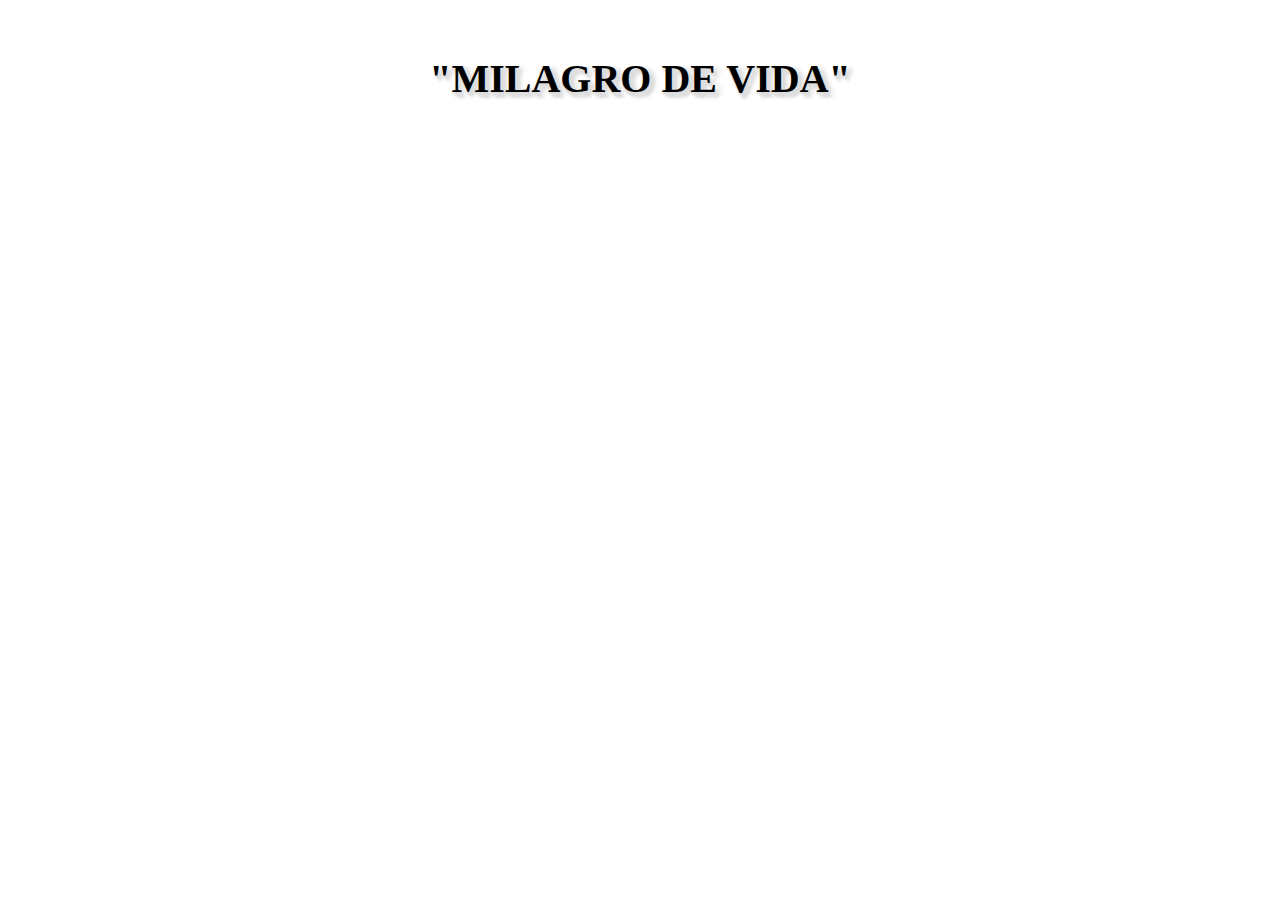
<file: Titulo.html>
<html>
    <head>
        <title>MILAGRO DE VIDA</title>
        <meta charset="UTF-8">
        <meta name="viewport" content="width=device-width">
        <link rel="stylesheet" href="css/menu_des.css">
    
    </head>
    <body>
        <div id="header">
        <header>
                     <h1><strong> <br>
                               "MILAGRO DE VIDA"</strong></h1>
                    
          </header>
        
        </div>
    </body>
</html>
</file>
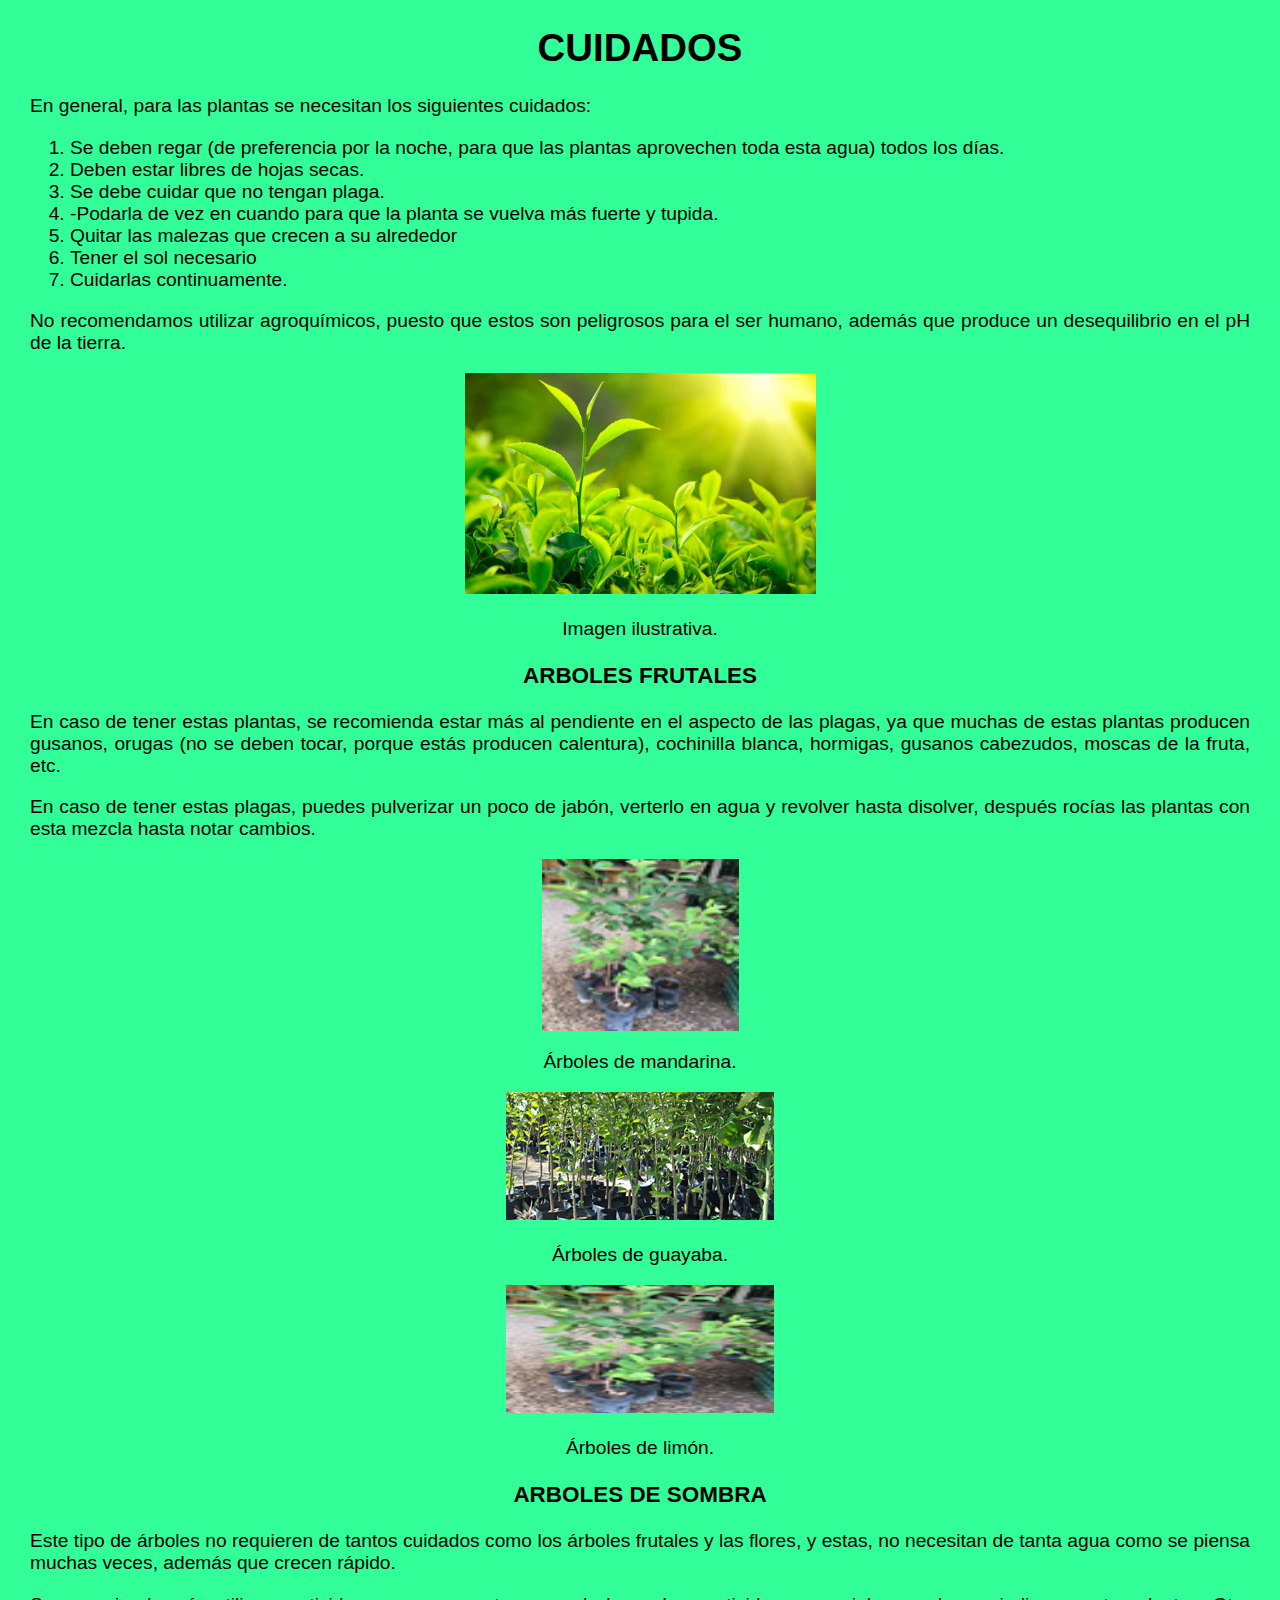
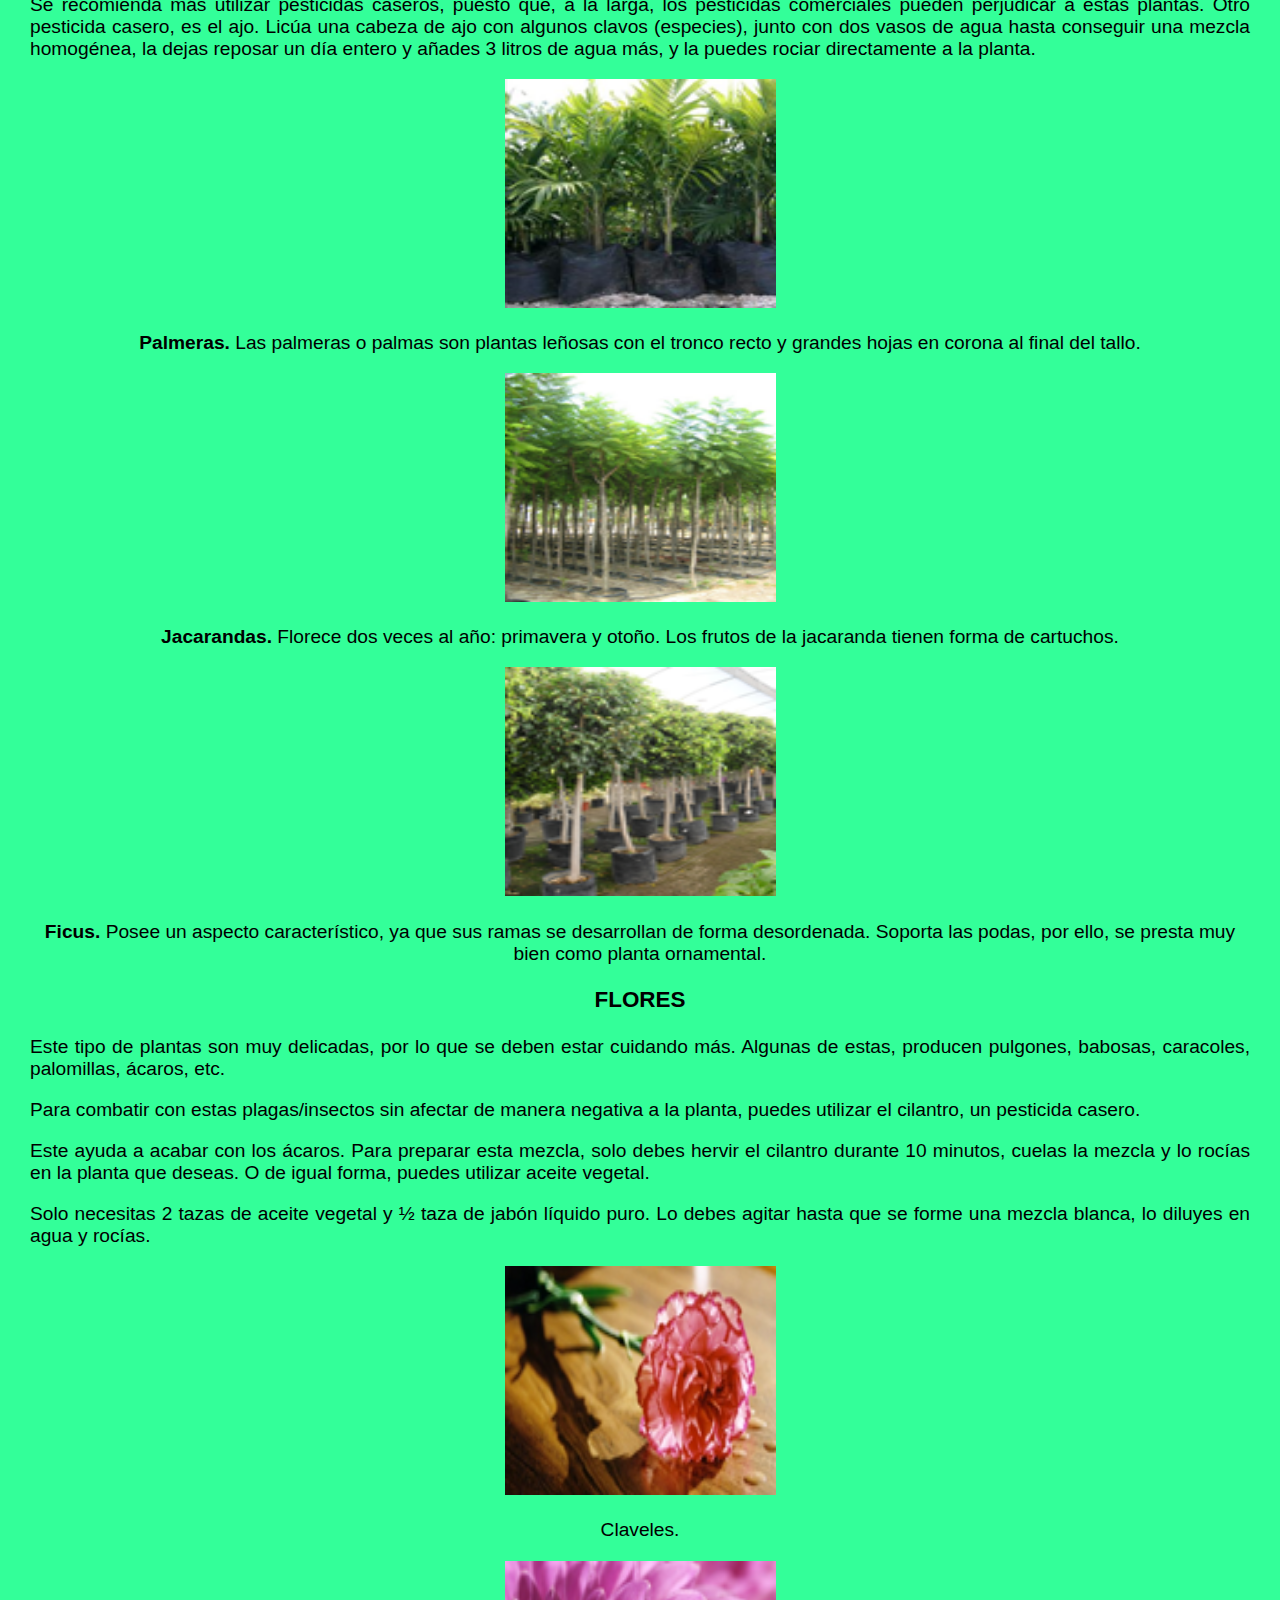
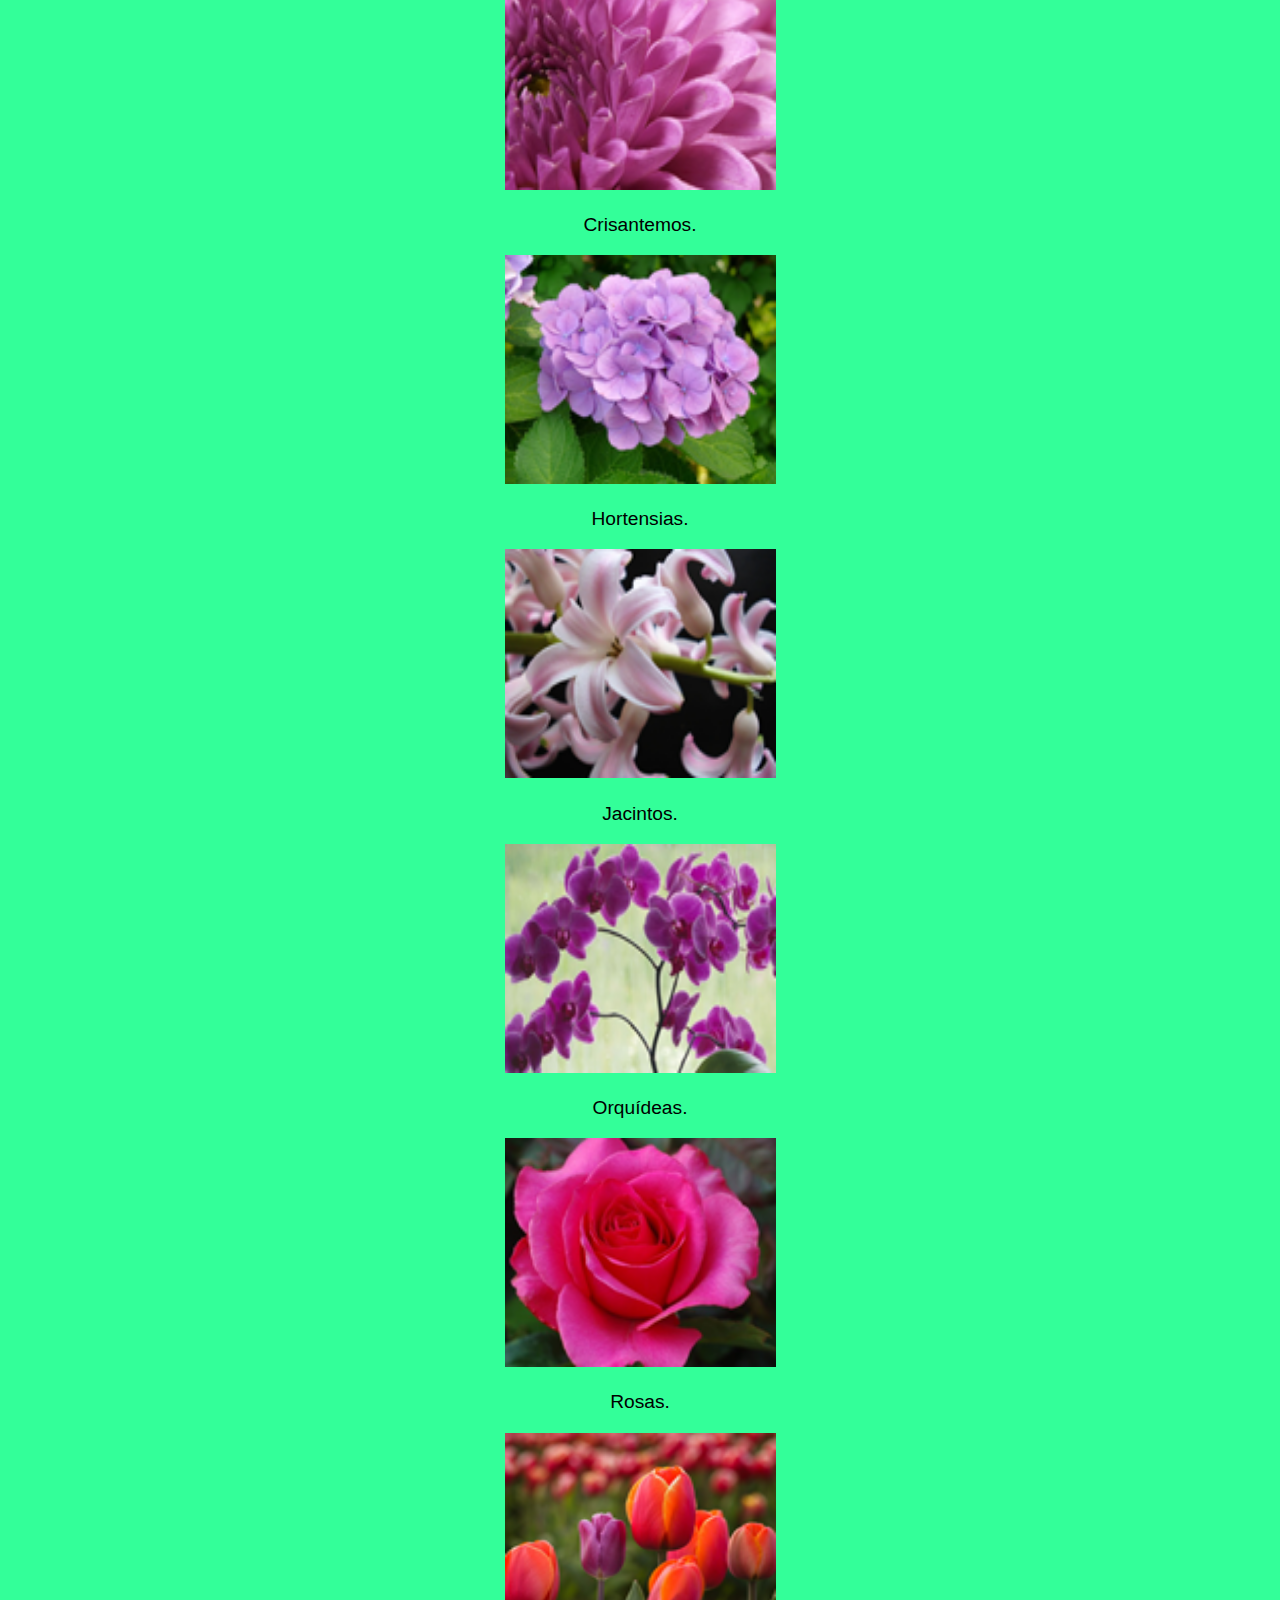
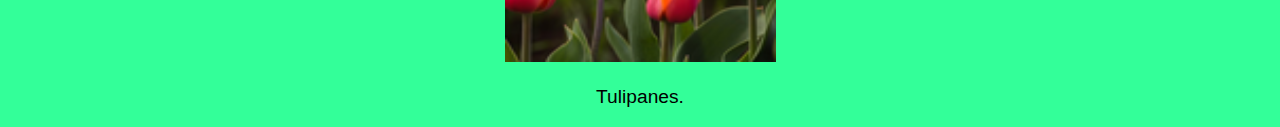
<file: pag/cuidados.html>
<!doctype html>
<html>
<head>
<meta charset="utf-8">
<title>Cuidados</title>
<style type="text/css">
body,td,th {
	font-family: "Gill Sans", "Gill Sans MT", "Myriad Pro", "DejaVu Sans Condensed", Helvetica, Arial, sans-serif;
	font-size: larger;
}
body {
	background-image: url();
	background-repeat: no-repeat;
	margin-left: 30px;
	margin-right: 30px;
	background-color: #3F9;
}
</style>
</head>

<body>
<div align="center">
  <h1>CUIDADOS</h1>
</div>
<p align="justify">En  general, para las plantas se necesitan los siguientes cuidados:</p>
<ol>
  <li>Se  deben regar (de preferencia por la noche, para que las plantas aprovechen toda  esta agua) todos los días.<br>
  </li>
  <li>Deben estar libres de hojas secas.</li>
  <li>Se debe cuidar  que no tengan plaga. <br>
  </li>
  <li>-Podarla  de vez en cuando para que la planta se vuelva más fuerte y tupida.<br>
  </li>
  <li>Quitar  las malezas que crecen a su alrededor<br>
  </li>
  <li>Tener  el sol necesario<br>
  </li>
  <li>Cuidarlas  continuamente.</li>
</ol>
<p align="justify">No  recomendamos utilizar agroquímicos, puesto que estos son peligrosos para el ser  humano, además que produce un desequilibrio en el pH de la tierra.</p>
<p align="center"><img src="../ima/plantas.jpg" width="351" height="221"  alt=""/></p>
<p align="center">Imagen ilustrativa.</p>
<h3 align="center">ARBOLES FRUTALES</h3>
<p align="justify">En  caso de tener estas plantas, se recomienda estar más al pendiente en el aspecto  de las plagas, ya que muchas de estas plantas producen gusanos, orugas (no se  deben tocar, porque estás producen calentura), cochinilla blanca, hormigas,  gusanos cabezudos, moscas de la fruta, etc.</p>
<p align="justify">En  caso de tener estas plagas, puedes pulverizar un poco de jabón, verterlo en  agua y revolver hasta disolver, después rocías las plantas con esta mezcla  hasta notar cambios. </p>
<p align="center"><img src="../ima/mandarina.png"  alt="" width="197" height="172" align="middle"/></p>
<p align="center">Árboles de mandarina.</p>
<p align="center"><img src="../ima/guallaba.png" width="268" height="128"  alt=""/></p>
<p align="center">Árboles de guayaba.</p>
<p align="center"><img src="../ima/mandarina.png" width="268" height="128"  alt=""/></p>
<p align="center">Árboles de limón.</p>
<h3 align="center">ARBOLES DE SOMBRA</h3>
<p align="justify">Este tipo de árboles no requieren de tantos cuidados como los árboles frutales y las flores, y estas, no necesitan de tanta agua como se piensa muchas veces, además que crecen rápido.<br>
</p>
<p align="justify">Se  recomienda más utilizar pesticidas caseros, puesto que, a la larga, los  pesticidas comerciales pueden perjudicar a estas plantas. Otro pesticida  casero, es el ajo. Licúa una cabeza de ajo con algunos clavos (especies), junto  con dos vasos de agua hasta conseguir una mezcla homogénea, la dejas reposar un  día entero y añades 3 litros de agua más, y la puedes rociar directamente a la  planta.</p>
<p align="center"><img src="../ima/palmera.png" width="271" height="229"  alt=""/></p>
<p align="center"><strong>Palmeras.</strong> Las palmeras o palmas son plantas leñosas con el tronco recto y grandes hojas en corona al final del tallo.</p>
<p align="center"><img src="../ima/jacaranda.png" width="271" height="229"  alt=""/></p>
<p align="center"><strong>Jacarandas.</strong> Florece dos veces al año: primavera y otoño. Los frutos de la&nbsp;jacaranda&nbsp;tienen forma  de cartuchos.</p>
<p align="center"><img src="../ima/ficus.png" width="271" height="229"  alt=""/></p>
<p align="center"><strong>Ficus.</strong> Posee  un aspecto característico, ya que sus ramas se desarrollan de forma desordenada.  Soporta las podas, por ello, se presta muy bien como planta ornamental. </p>
<h3 align="center">FLORES</h3>
<p align="justify">Este  tipo de plantas son muy delicadas, por lo que se deben estar cuidando más.  Algunas de estas, producen pulgones, babosas, caracoles, palomillas, ácaros, etc.</p>
<p align="justify">Para combatir con estas plagas/insectos sin afectar de manera negativa a la planta, puedes utilizar el cilantro, un pesticida casero. </p>
<p align="justify">Este ayuda a acabar con los ácaros. Para  preparar esta mezcla, solo debes hervir el cilantro durante 10 minutos, cuelas  la mezcla y lo rocías en la planta que deseas. O de igual forma, puedes  utilizar aceite vegetal.<br>
</p>
<p align="justify">Solo  necesitas 2 tazas de aceite vegetal y ½ taza de jabón líquido puro. Lo debes  agitar hasta que se forme una mezcla blanca, lo diluyes en agua y rocías.</p>
<p align="center"><img src="../ima/claveles.png" width="271" height="229"  alt=""/></p>
<p align="center">Claveles.</p>
<p align="center"><img src="../ima/crisantemo.png" width="271" height="229"  alt=""/></p>
<p align="center">Crisantemos.</p>
<p align="center"><img src="../ima/orqui.png" width="271" height="229"  alt=""/></p>
<p align="center">Hortensias.</p>
<p align="center"><img src="../ima/jacinto.png" width="271" height="229"  alt=""/></p>
<p align="center">Jacintos.</p>
<p align="center"><img src="../ima/orquideas.png" width="271" height="229"  alt=""/></p>
<p align="center">Orquídeas.</p>
<p align="center"><img src="../ima/rosas.png" width="271" height="229"  alt=""/></p>
<p align="center">Rosas.</p>
<p align="center"><img src="../ima/tulipanes.png" width="271" height="229"  alt=""/></p>
<p align="center">Tulipanes.</p>
</body>
</html>
</file>
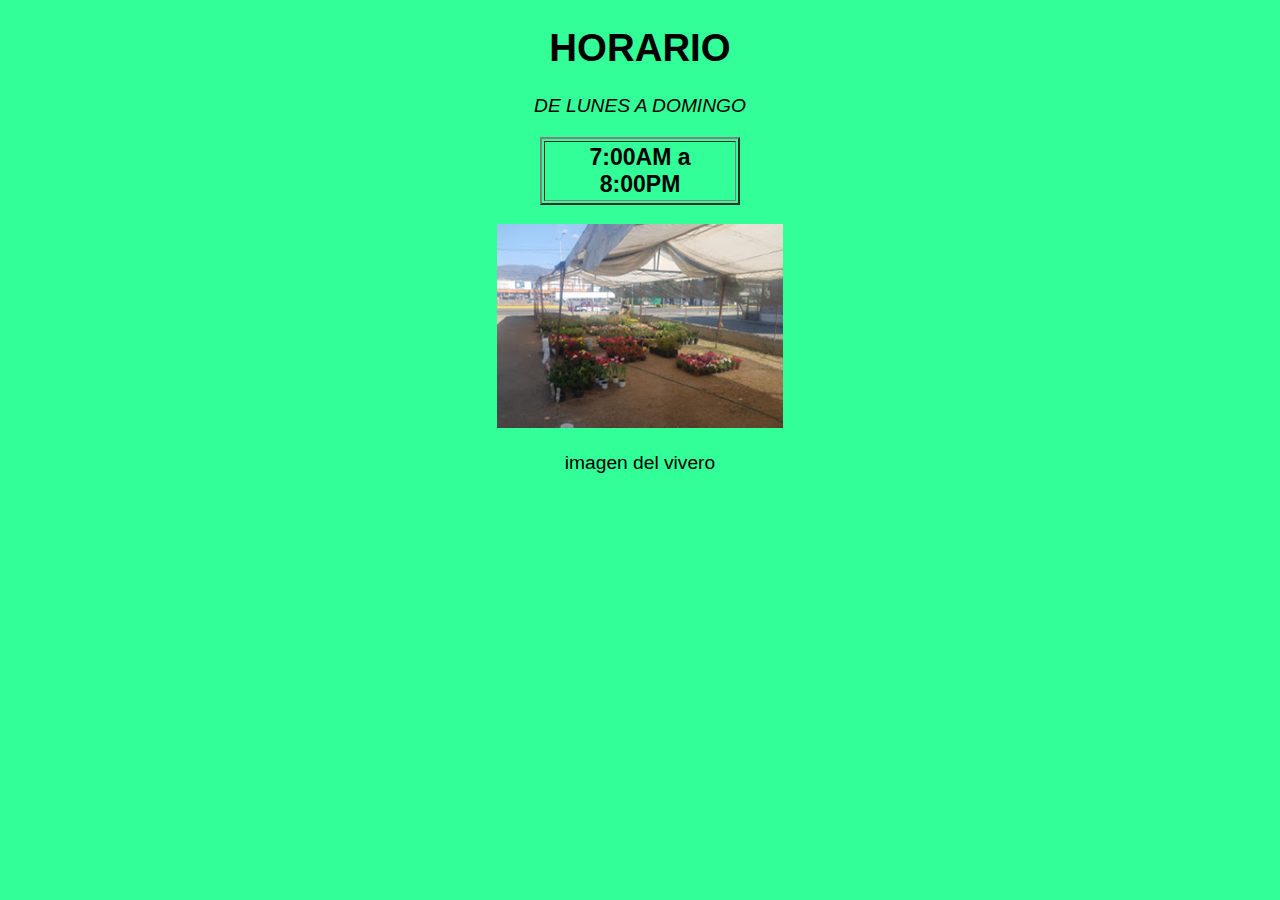
<file: pag/horario.html>
<!doctype html>
<html>
<head>
<meta charset="utf-8">
<title>Documento sin título</title>
<style type="text/css">
body {
	background-color: #3F9;
}
body,td,th {
	color: #000;
	font-family: "Gill Sans", "Gill Sans MT", "Myriad Pro", "DejaVu Sans Condensed", Helvetica, Arial, sans-serif;
	font-size: larger;
}
</style>
</head>

<body>
<div align="center">
  <h1>HORARIO</h1>
</div>
<p align="center"><em>DE LUNES A DOMINGO </em></p>
<div align="center">
  <table width="200" border="2" cellspacing="2" cellpadding="2">
    <tr>
      <th scope="row"><div align="center">7:00AM a 8:00PM</div></th>
    </tr>
  </table>
</div>
<p align="center"><img src="../ima/imagen.png" width="286" height="204"  alt=""/></p>
<div align="center">imagen del vivero </div>
</body>
</html>
</file>
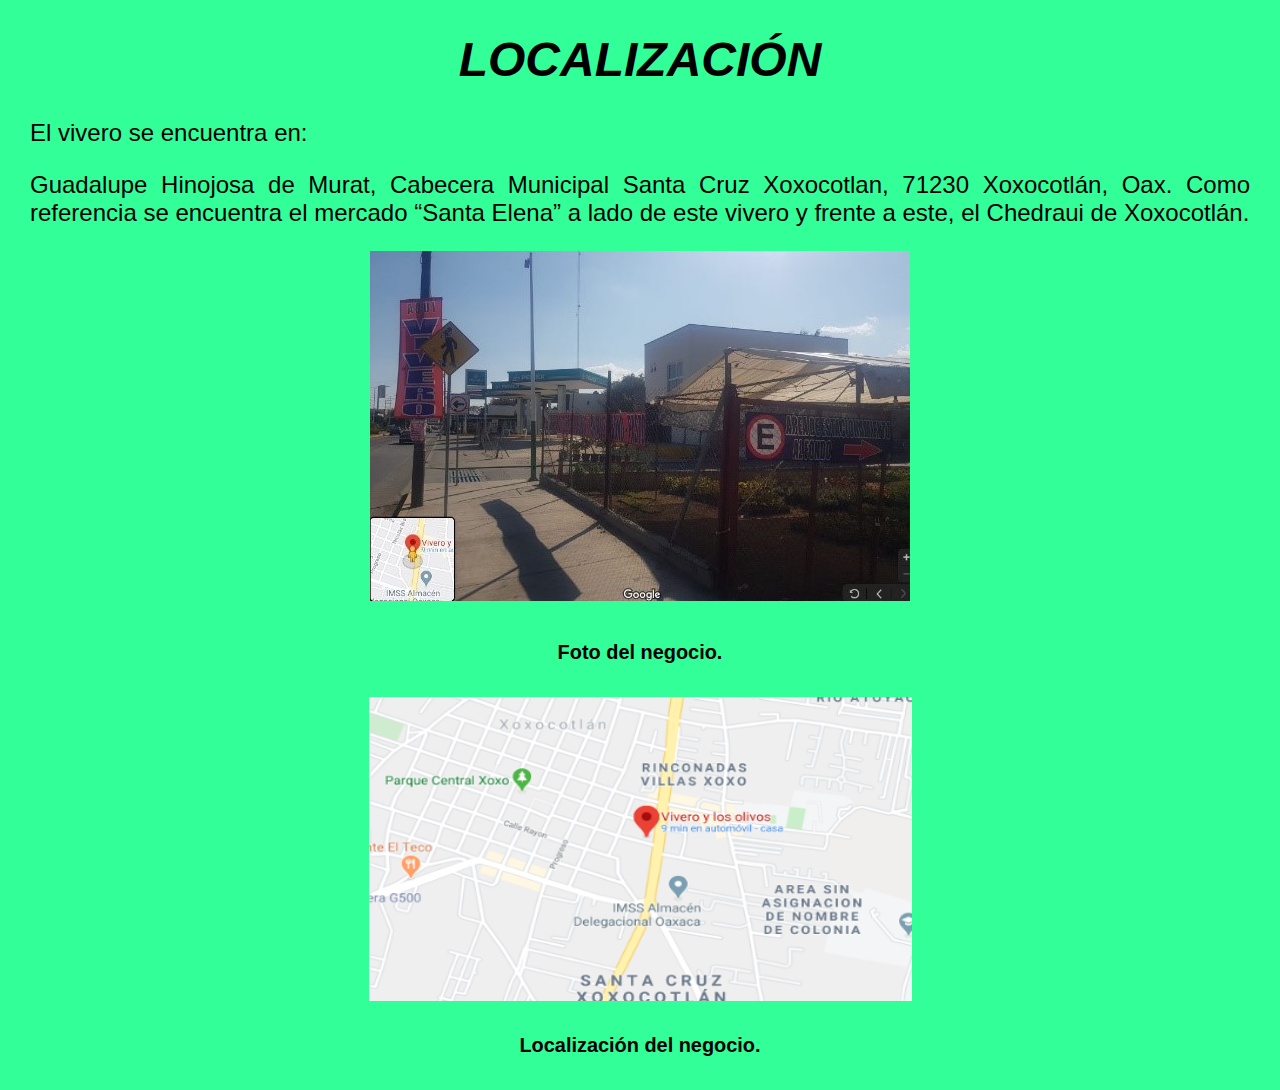
<file: pag/localizacion.html>
<!doctype html>
<html>
<head>
<meta charset="utf-8">
<title>Localización</title>
<style type="text/css">
body,td,th {
	color: #000;
	font-family: "Gill Sans", "Gill Sans MT", "Myriad Pro", "DejaVu Sans Condensed", Helvetica, Arial, sans-serif;
	font-size: x-large;
}
body {
	background-color: #3F9;
	background-image: url();
	background-repeat: no-repeat;
	margin-left: 30px;
	margin-right: 30px;
}
</style>
</head>

<body>
<div align="center">
  <h1><em>LOCALIZACIÓN</em></h1>
</div>
<p align="justify">El  vivero se encuentra en:</p>
<p align="justify">Guadalupe  Hinojosa de Murat, Cabecera Municipal Santa Cruz Xoxocotlan, 71230 Xoxocotlán,  Oax. Como referencia se encuentra el mercado &ldquo;Santa Elena&rdquo; a lado de este  vivero y frente a este, el Chedraui de Xoxocotlán.</p>
<p align="center"><img src="../ima/localizacion1.jpg" width="540" height="350"  alt=""/></p>
<h5 align="center">Foto del negocio.</h5>
<p align="center"><img src="../ima/local.png"  alt="" width="543" height="304" align="middle"/></p>
<h5 align="center">Localización del negocio.</h5>
</body>
</html>
</file>
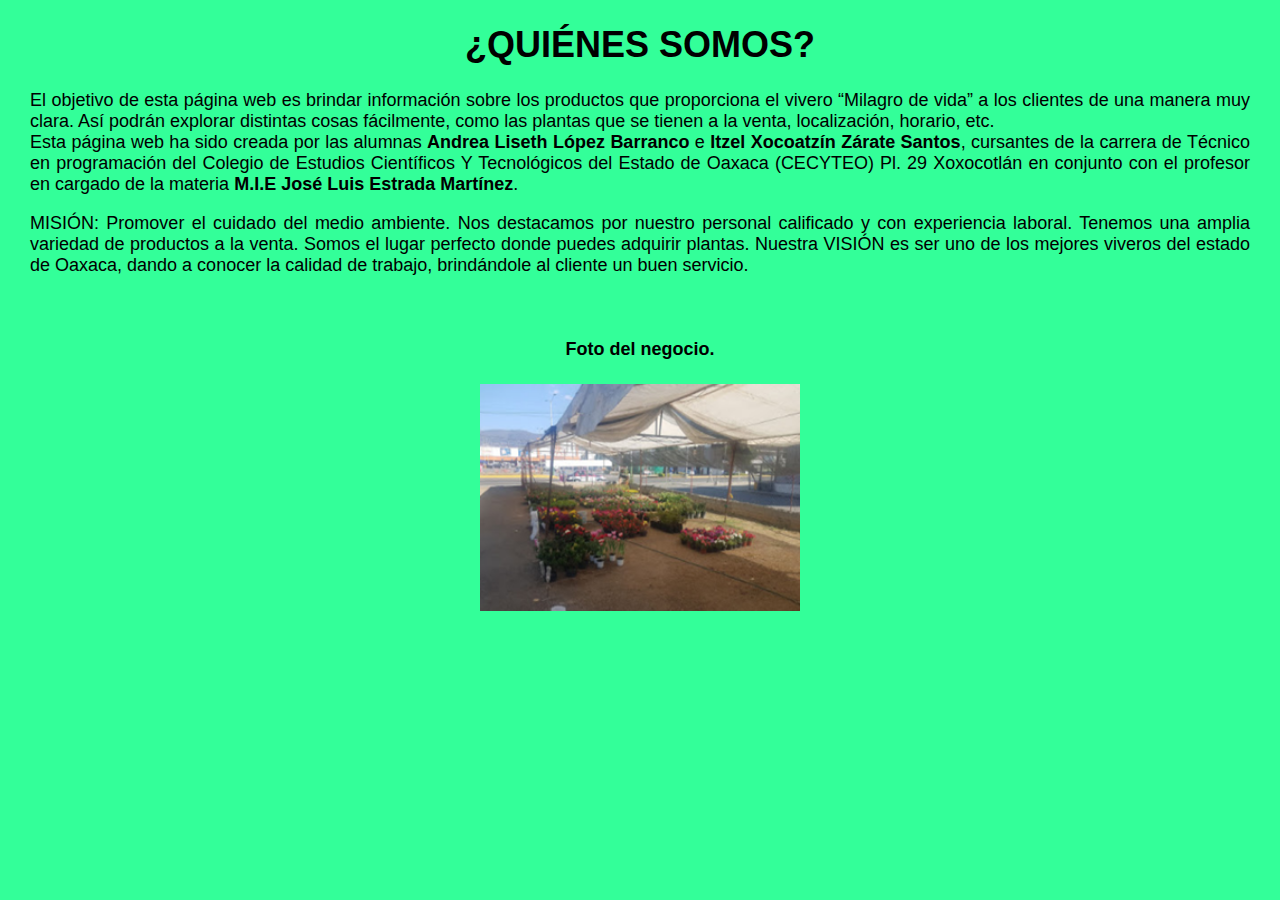
<file: pag/pagprinc.html>
<!doctype html>
<html>
<head>
<meta charset="utf-8">
<title>Página Principal</title>
<style type="text/css">
body {
	background-color: #3F9;
	margin-left: 30px;
	margin-right: 30px;
}
body,td,th {
	font-family: "Gill Sans", "Gill Sans MT", "Myriad Pro", "DejaVu Sans Condensed", Helvetica, Arial, sans-serif;
	font-size: large;
}
</style>
</head>

<body>
<h1 align="center">¿QUIÉNES SOMOS?</h1>
<p align="justify">El objetivo de esta página web es brindar información sobre los  productos que proporciona el vivero &ldquo;Milagro de vida&rdquo; a los clientes de una manera  muy clara. Así podrán explorar distintas cosas fácilmente, como las plantas que  se tienen a la venta, localización, horario, etc.  <br>
Esta página web ha sido creada por las alumnas <strong>Andrea Liseth López Barranco&nbsp;</strong>e <strong>Itzel Xocoatzín Zárate Santos</strong>, cursantes de la carrera de Técnico en  programación del Colegio de Estudios Científicos Y Tecnológicos del Estado de  Oaxaca (CECYTEO) Pl. 29 Xoxocotlán en conjunto con el profesor en cargado de la  materia&nbsp;<strong>M.I.E José  Luis Estrada Martínez</strong>.</p>
<p align="justify">MISIÓN: Promover el cuidado del medio ambiente. Nos destacamos por nuestro personal calificado y              con experiencia laboral. Tenemos una amplia variedad de productos a la venta. Somos el lugar perfecto               donde puedes adquirir plantas.  Nuestra VISIÓN es ser uno de los mejores viveros del estado de Oaxaca, dando a conocer la calidad de trabajo,   brindándole al cliente un buen servicio.</p>
<p align="justify">&nbsp;</p>
<h4 align="center">Foto del negocio.</h4>
<p align="center"><img src="../ima/imagen.png" width="320" height="227"  alt=""/></p>
</body>
</html>
</file>
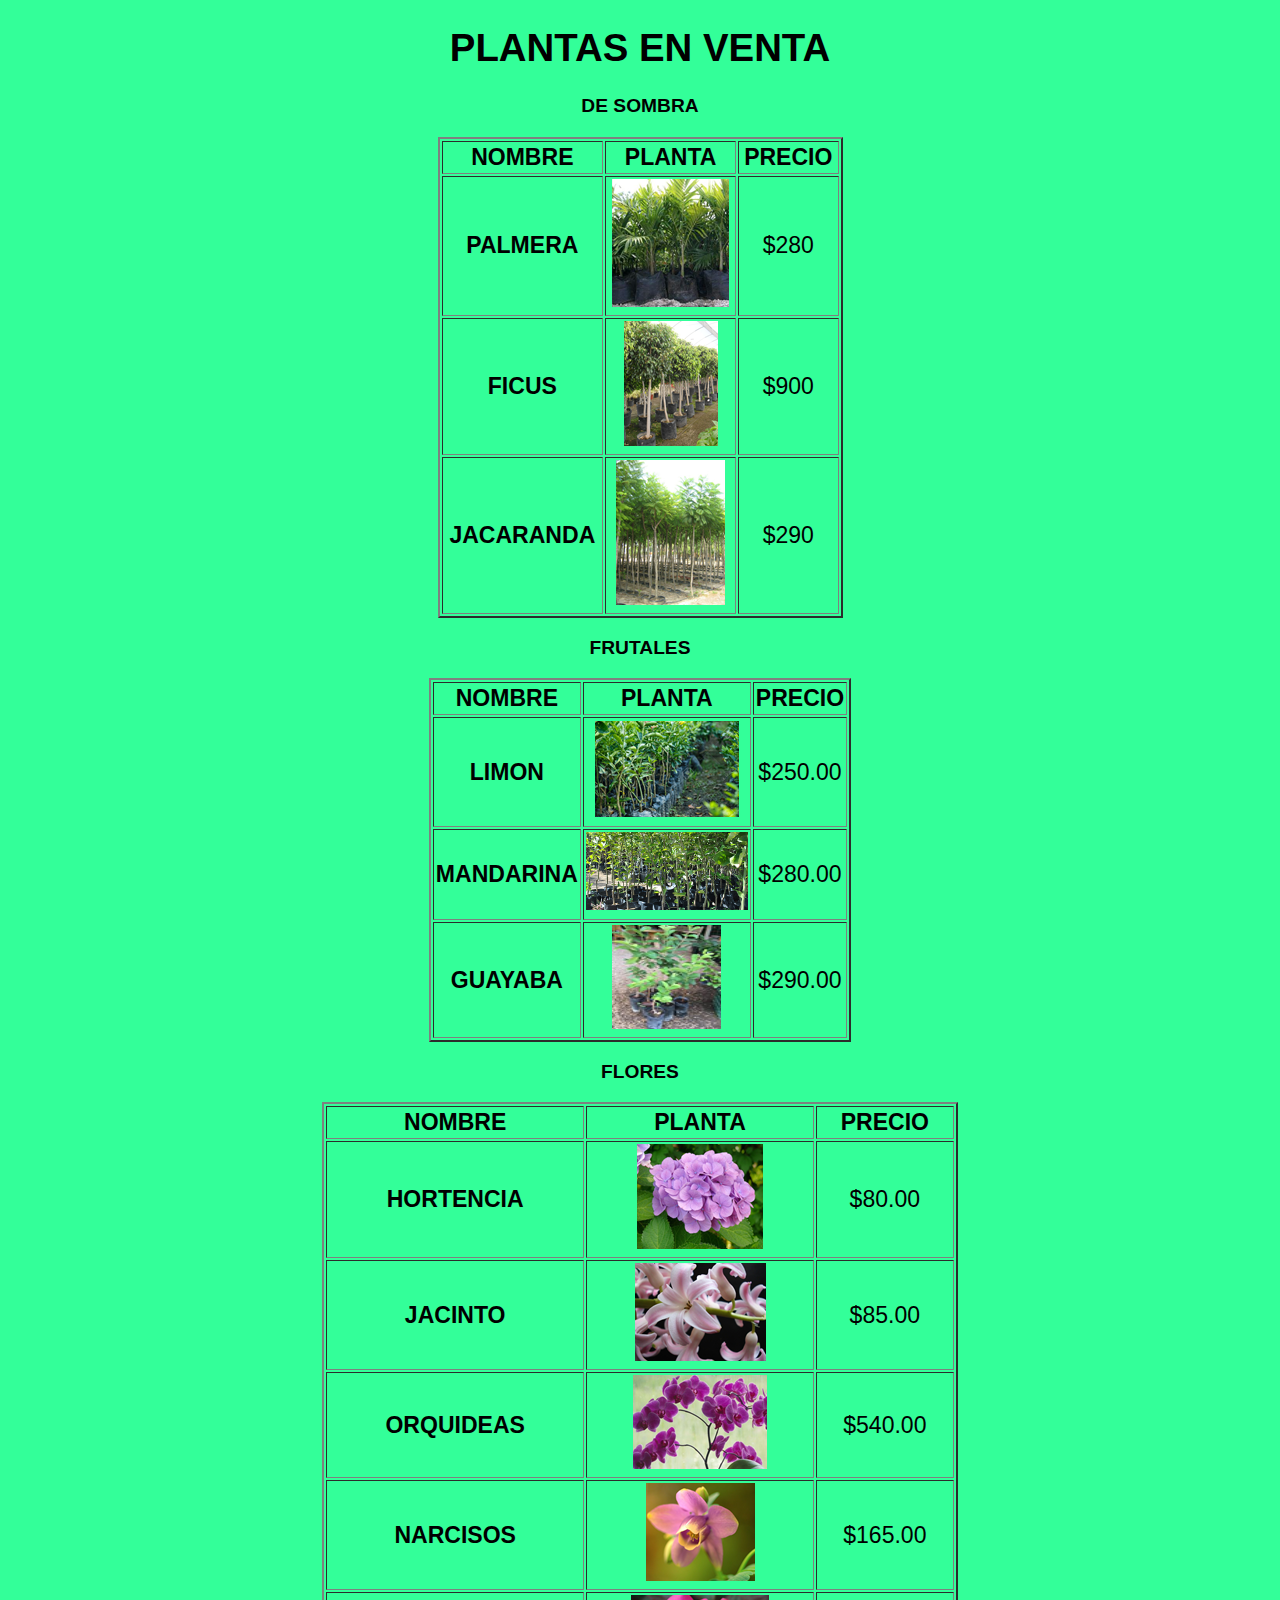
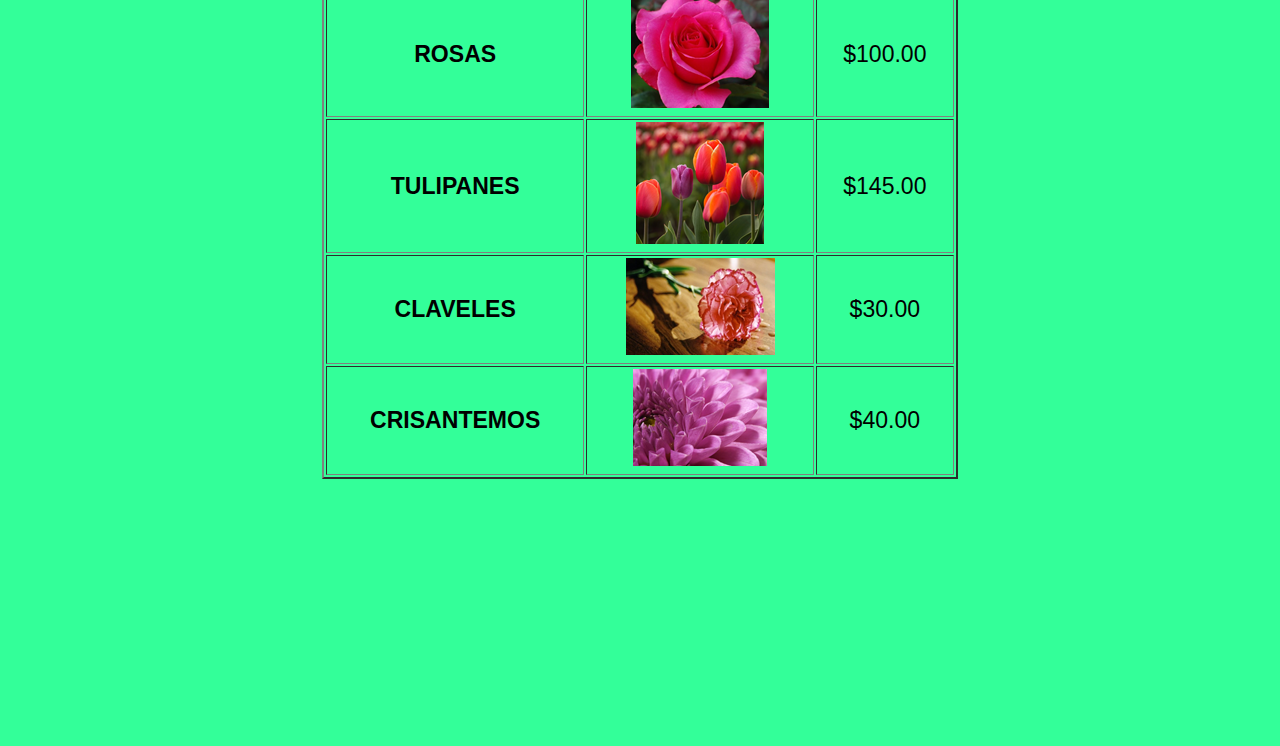
<file: pag/plantasenventa.html>
<!doctype html>
<html><head>
<meta charset="utf-8">
<title>Documento sin título</title>
<style type="text/css">
body {
	background-color: #33FF99;
}
body,td,th {
	color: #000;
	font-family: "Gill Sans", "Gill Sans MT", "Myriad Pro", "DejaVu Sans Condensed", Helvetica, Arial, sans-serif;
	font-size: larger;
}
</style>
</head>

<body>
<h1 align="center">PLANTAS EN VENTA</h1>
<p align="center"><strong>DE SOMBRA</strong></p>
<div align="center">
  <table width="405" height="196" border="2" cellpadding="2" cellspacing="2">
    <tr>
      <th scope="row"><div align="center">NOMBRE</div></th>
      <td><div align="center"><strong>PLANTA</strong></div></td>
      <td><div align="center"><strong>PRECIO</strong></div></td>
    </tr>
    <tr>
      <th scope="row"><div align="center">PALMERA</div></th>
      <td><div align="center"><img src="../ima/palmera.png" width="117" height="128"  alt=""/></div></td>
      <td><div align="center">$280</div></td>
    </tr>
    <tr>
      <th scope="row"><div align="center">FICUS</div></th>
      <td><div align="center"><img src="../ima/ficus.png" width="94" height="125"  alt=""/></div></td>
      <td><div align="center">$900</div></td>
    </tr>
    <tr>
      <th scope="row"><div align="center">JACARANDA</div></th>
      <td><div align="center"><img src="../ima/jacaranda.png" width="109" height="145"  alt=""/></div></td>
      <td><div align="center">$290</div></td>
    </tr>
  </table>
</div>
<p align="center"><strong>FRUTALES </strong></p>
<div align="center">
  <table width="405" height="364" border="2" cellpadding="2" cellspacing="2">
    <tr>
      <th width="57" scope="row">NOMBRE</th>
      <td width="59"><div align="center"><strong>PLANTA</strong></div></td>
      <td width="59"><div align="center"><strong>PRECIO </strong></div></td>
    </tr>
    <tr>
      <th scope="row">LIMON </th>
      <td><div align="center"><img src="../ima/limon.png" width="144" height="96"  alt=""/></div></td>
      <td><div align="center">$250.00</div></td>
    </tr>
    <tr>
      <th scope="row">MANDARINA</th>
      <td><div align="center"><img src="../ima/guallaba.png" width="162" height="78"  alt=""/></div></td>
      <td><div align="center">$280.00</div></td>
    </tr>
    <tr>
      <th height="28" scope="row">GUAYABA </th>
      <td><div align="center"><img src="../ima/mandarina.png" width="109" height="104"  alt=""/></div></td>
      <td><div align="center">$290.00</div></td>
    </tr>
  </table>
</div>
<div align="right"></div>
<p align="center"><strong>FLORES</strong></p>
<div align="center">
  <table width="636" height="862" border="2" cellpadding="2" cellspacing="2">
    <tr>
      <th scope="row">NOMBRE</th>
      <td><div align="center"><strong>PLANTA</strong></div></td>
      <td><div align="center"><strong>PRECIO</strong></div></td>
    </tr>
    <tr>
      <th height="106" scope="row">HORTENCIA</th>
      <td><div align="center"><img src="../ima/orqui.png" width="126" height="105"  alt=""/></div></td>
      <td><div align="center">$80.00</div></td>
    </tr>
    <tr>
      <th height="96" scope="row">JACINTO</th>
      <td><div align="center"><img src="../ima/jacinto.png" width="131" height="98"  alt=""/></div></td>
      <td><div align="center">$85.00</div></td>
    </tr>
    <tr>
      <th height="90" scope="row">ORQUIDEAS</th>
      <td><div align="center"><img src="../ima/orquideas.png" width="134" height="94"  alt=""/></div></td>
      <td><div align="center">$540.00</div></td>
    </tr>
    <tr>
      <th height="95" scope="row">NARCISOS</th>
      <td><div align="center"><img src="../ima/narcisos.png" width="109" height="98"  alt=""/></div></td>
      <td><div align="center">$165.00</div></td>
    </tr>
    <tr>
      <th height="106" scope="row">ROSAS</th>
      <td><div align="center"><img src="../ima/rosas.png" width="138" height="113"  alt=""/></div></td>
      <td><div align="center">$100.00</div></td>
    </tr>
    <tr>
      <th height="122" scope="row">TULIPANES</th>
      <td><div align="center"><img src="../ima/tulipanes.png" width="128" height="122"  alt=""/></div></td>
      <td><div align="center">$145.00</div></td>
    </tr>
    <tr>
      <th scope="row">CLAVELES</th>
      <td><div align="center"><img src="../ima/claveles.png" width="149" height="97"  alt=""/></div></td>
      <td><div align="center">$30.00</div></td>
    </tr>
    <tr>
      <th height="96" scope="row">CRISANTEMOS</th>
      <td><div align="center"><img src="../ima/crisantemo.png" width="134" height="97"  alt=""/></div></td>
      <td><div align="center">$40.00</div></td>
    </tr>
  </table>
</div>
<p>&nbsp;</p>
<p>&nbsp;</p>
<p>&nbsp;</p>
<p>&nbsp;</p>
<p align="justify">&nbsp;</p>
<p>&nbsp;</p>
</body>
</html>
</file>
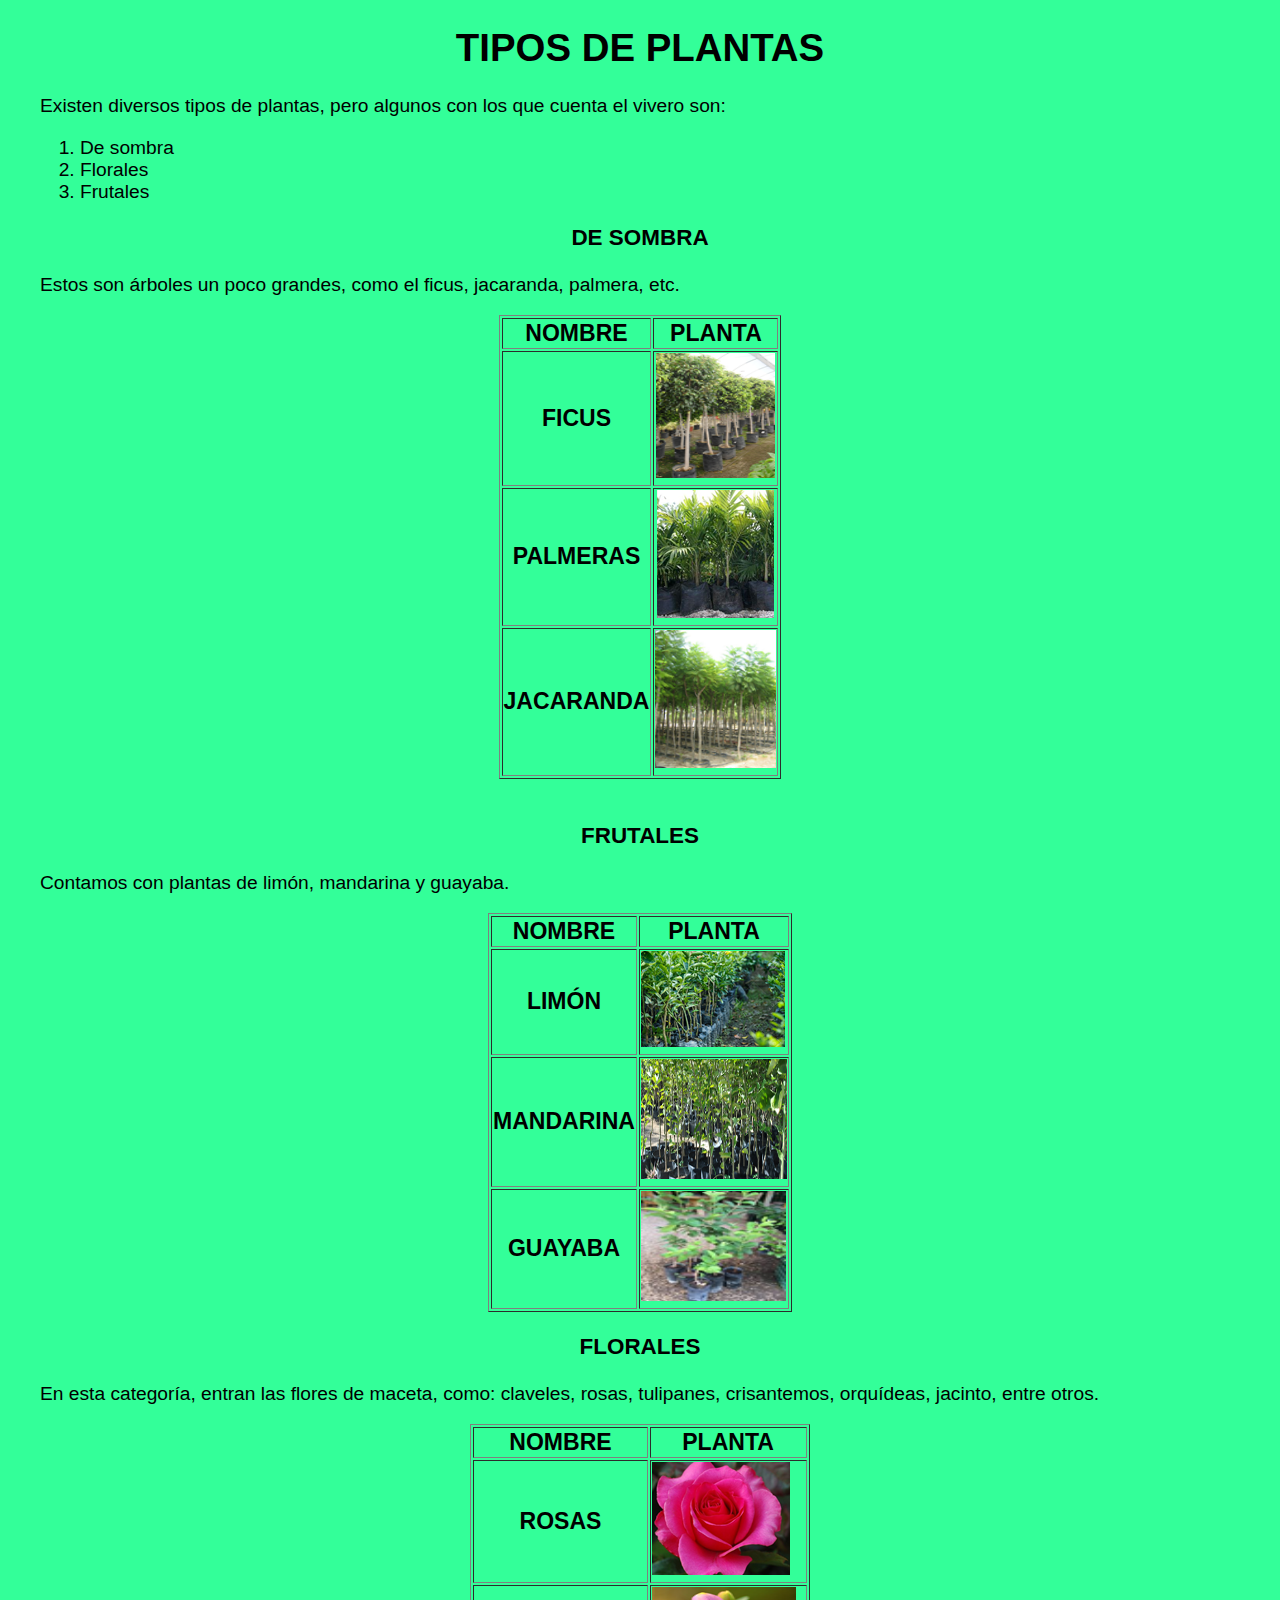
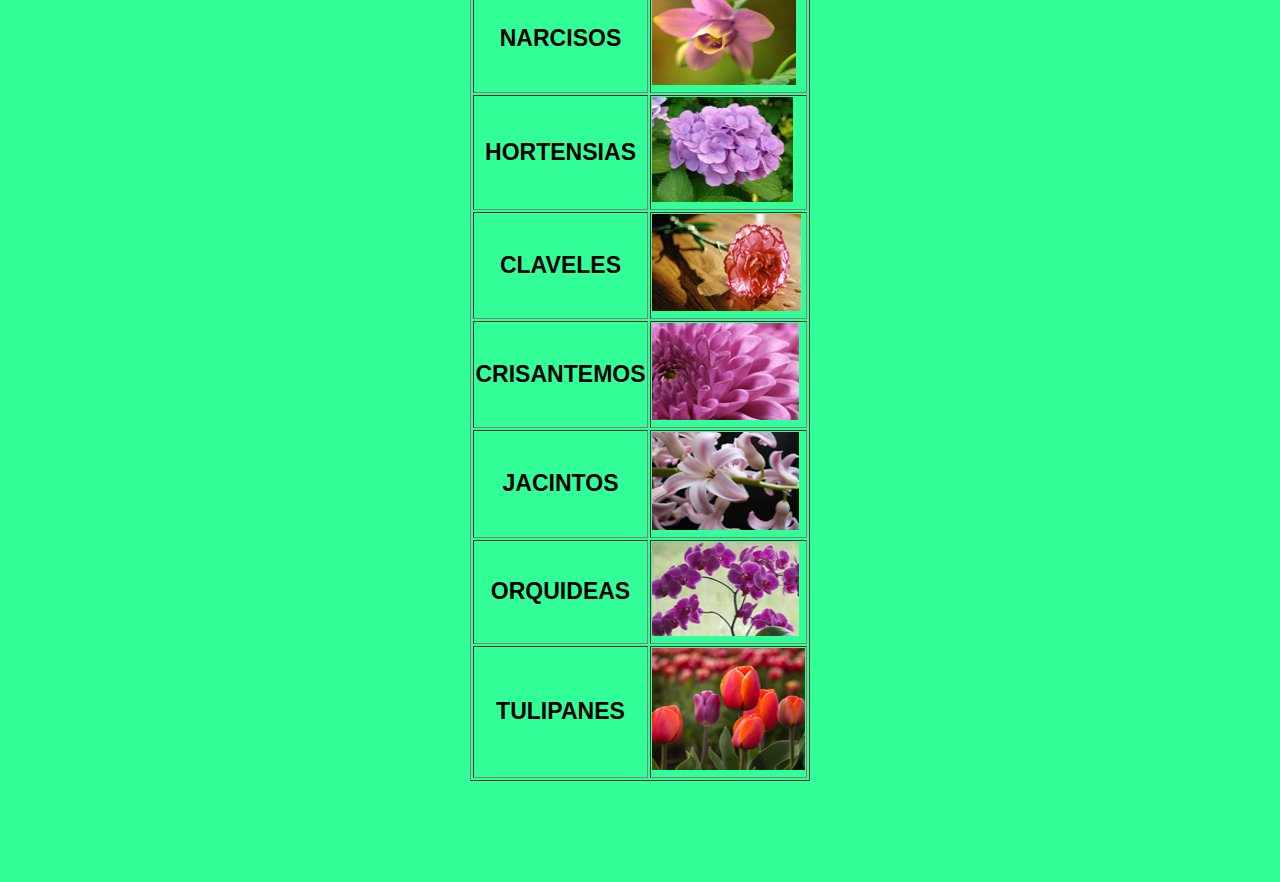
<file: pag/tipos_de_plantas.html>
<!doctype html>
<html>
<head>
<meta charset="utf-8">
<title>Tipos de Plantas</title>
<style type="text/css">
body,td,th {
	font-family: "Gill Sans", "Gill Sans MT", "Myriad Pro", "DejaVu Sans Condensed", Helvetica, Arial, sans-serif;
	font-size: larger;
}
body {
	background-image: url();
	background-repeat: no-repeat;
	margin-left: 40px;
	margin-right: 40px;
	background-color: #33FF99;
}
</style>
</head>

<body>
<div align="center">
  <h1>TIPOS DE PLANTAS</h1>
</div>
<p align="justify">Existen  diversos tipos de plantas, pero algunos con los que cuenta el vivero son:</p>
<div align="justify">
  <ol>
    <li>De sombra</li>
    <li>Florales</li>
    <li>Frutales</li>
  </ol>
</div>
<h3 align="center">DE SOMBRA<br>
</h3>
<p align="justify">Estos  son árboles un poco grandes, como el ficus, jacaranda, palmera, etc.</p>
<div align="center">
  <table width="200" border="1">
    <tr>
      <th scope="col"><div align="center">NOMBRE</div></th>
      <th scope="col"><div align="center">PLANTA</div></th>
    </tr>
    <tr>
      <th scope="col"><div align="center">FICUS</div></th>
      <th scope="col"><div align="center"><img src="../ima/ficus.png" width="119" height="125"  alt=""/></div></th>
    </tr>
    <tr>
      <th scope="row"><div align="center">PALMERAS</div></th>
      <td><div align="center"><img src="../ima/palmera.png" width="117" height="128"  alt=""/></div></td>
    </tr>
    <tr>
      <th scope="row"><div align="center">JACARANDA</div></th>
      <td><div align="center"><img src="../ima/jacaranda.png" width="121" height="138"  alt=""/></div></td>
    </tr>
  </table>
  <br>
</div>
<h3 align="center">FRUTALES<br>
</h3>
<p align="justify">Contamos  con plantas de limón, mandarina y guayaba.</p>
<div align="center">
  <table width="200" border="1">
    <tr>
      <th scope="col">NOMBRE</th>
      <th scope="col">PLANTA</th>
    </tr>
    <tr>
      <th scope="row">LIMÓN</th>
      <td><img src="../ima/limon.png" width="144" height="96"  alt=""/></td>
    </tr>
    <tr>
      <th scope="row">MANDARINA</th>
      <td><img src="../ima/guallaba.png" width="146" height="120"  alt=""/></td>
    </tr>
    <tr>
      <th scope="row">GUAYABA</th>
      <td><img src="../ima/mandarina.png" width="145" height="110"  alt=""/></td>
    </tr>
  </table>
</div>
<h3 align="center">FLORALES<br>
</h3>
<p align="justify">En  esta categoría, entran las flores de maceta, como: claveles, rosas, tulipanes,  crisantemos, orquídeas, jacinto, entre otros.</p>
<div align="center">
  <table width="200" border="1">
    <tr>
      <th scope="col">NOMBRE</th>
      <th scope="col">PLANTA</th>
    </tr>
    <tr>
      <th scope="row">ROSAS</th>
      <td><img src="../ima/rosas.png" width="138" height="113"  alt=""/></td>
    </tr>
    <tr>
      <th scope="row">NARCISOS</th>
      <td><img src="../ima/narcisos.png" width="144" height="98"  alt=""/></td>
    </tr>
    <tr>
      <th scope="row">HORTENSIAS</th>
      <td><img src="../ima/orqui.png" width="141" height="105"  alt=""/></td>
    </tr>
    <tr>
      <th scope="row">CLAVELES</th>
      <td><img src="../ima/claveles.png" width="149" height="97"  alt=""/></td>
    </tr>
    <tr>
      <th scope="row">CRISANTEMOS</th>
      <td><img src="../ima/crisantemo.png" width="147" height="97"  alt=""/></td>
    </tr>
    <tr>
      <th scope="row">JACINTOS</th>
      <td><img src="../ima/jacinto.png" width="147" height="98"  alt=""/></td>
    </tr>
    <tr>
      <th scope="row">ORQUIDEAS</th>
      <td><img src="../ima/orquideas.png" width="147" height="94"  alt=""/></td>
    </tr>
    <tr>
      <th scope="row">TULIPANES</th>
      <td><img src="../ima/tulipanes.png" width="153" height="122"  alt=""/></td>
    </tr>
  </table>
</div>
<p align="center">&nbsp;</p>
<p align="center">&nbsp;</p>
</body>
</html>
</file>
<file: css/menu_des.css>
header{
     border: none;
     margin-left: 0px;
}
header h1{
    text-align: center;
    font-family: cursive;
        
    font-size: 2.5em;
    text-shadow: #DDD 0px 2px 1px,
        #DDD 2px 4px 2px,
        #DDD 4px 6px 3px,
        #DDD 6px 2px 4px;
}
iframe{
    border:0;
}
</file>
